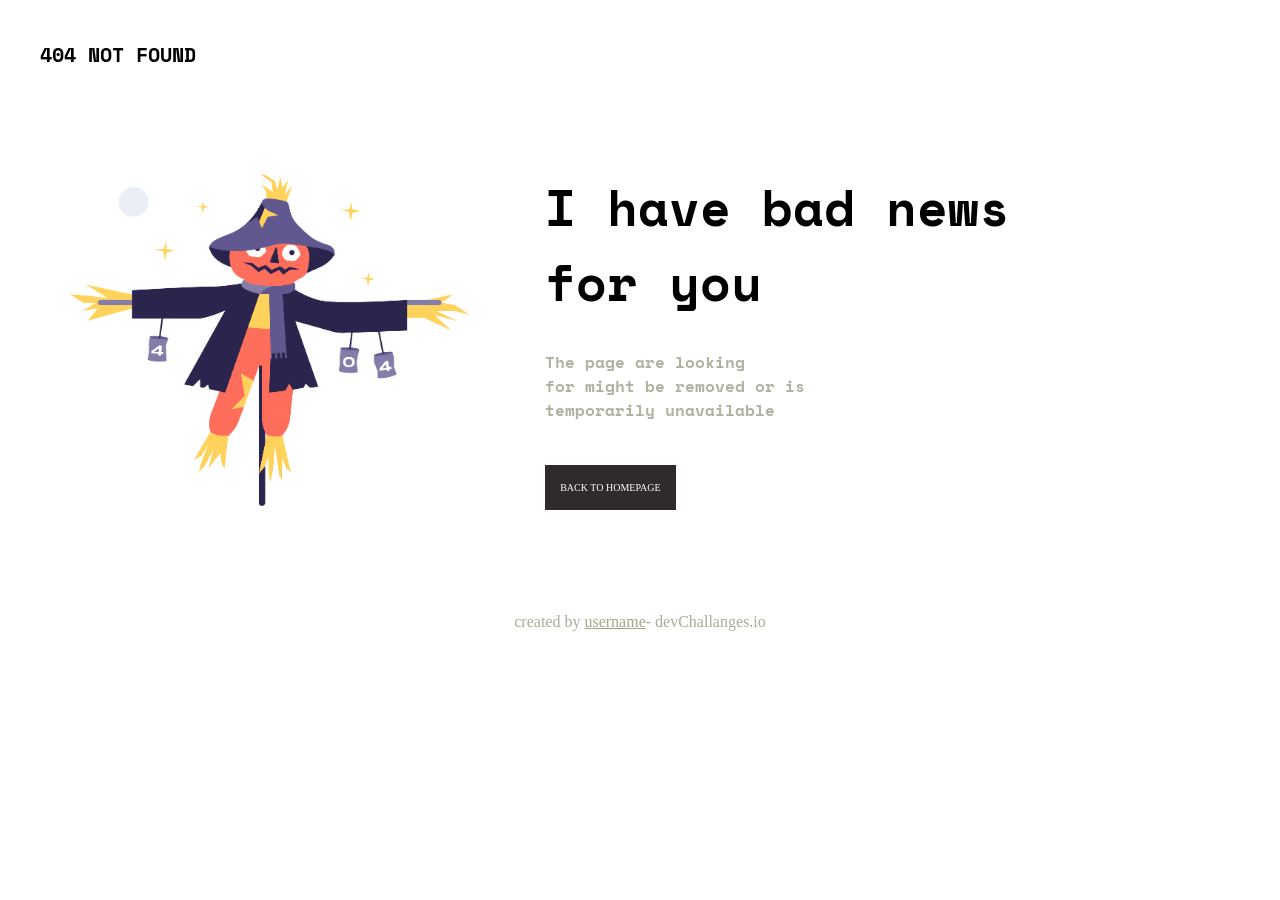
<file: index.html>
<!DOCTYPE html>
<html lang="en">

<head>
    <meta charset="UTF-8">
    <meta name="viewport" content="width=device-width, initial-scale=1.0">
    <title>pic task</title>
    <link rel="stylesheet" href="reset.css">
    <link rel="stylesheet" href="style.css">
    <link rel="preconnect" href="https://fonts.googleapis.com">
<link rel="preconnect" href="https://fonts.gstatic.com" crossorigin>
<link href="https://fonts.googleapis.com/css2?family=Space+Mono:ital,wght@0,400;0,700;1,400;1,700&display=swap" rel="stylesheet">
</head>

<body>
    <header>
        <h4>404 NOT FOUND</h4>
    </header>
    <main>
        
            <img src="Scarecrow.png" alt="">
        
        <div>
            <h1>I have bad news <br>for you
            </h1>
            <h5>The page are looking <br> for might be removed or is <br> temporarily unavailable
            </h5>
            <button>BACK TO HOMEPAGE</button>
        </div>
    </main>
    <footer>
        <p>created by <a href="#">username</a>- devChallanges.io</p>
    </footer>



</body>

</html>
</file>
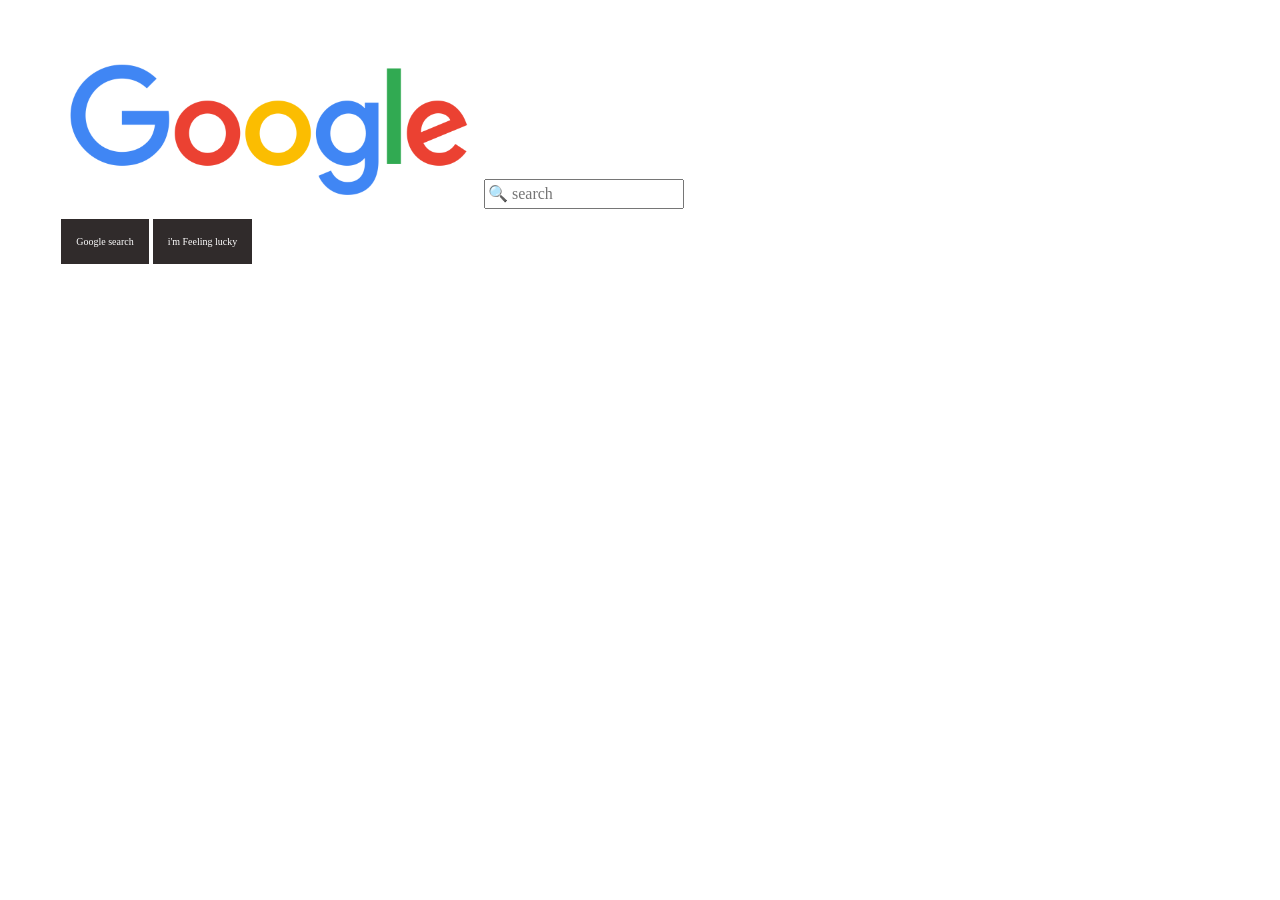
<file: index2.html>
<!DOCTYPE html>
<html lang="en">
<head>
    <meta charset="UTF-8">
    <meta name="viewport" content="width=device-width, initial-scale=1.0">
    <title>google</title>
    <link rel="stylesheet" href="reset.css">
    <link rel="stylesheet" href="style.css">

</head>
<body>
    <img src="googlelogo.png" alt="googlelogo">
    <input type="text" placeholder="🔍 search">
    <div>
        <button>Google search</button>
        <button>i'm Feeling lucky</button>
    </div>
    
    
</body>
</html>
</file>
<file: style.css>
img{
  width: 400px;
  margin-right: 10px;
  margin-top: 64px;
  margin-left: 70px;
}
header{
    font-family: "Space Mono", monospace;
    margin: 40px;
    font-size: 20px;
}
button{
    background-color: rgb(48, 43, 43);
    color: white;
    border: none;
    padding: 15px;
    font-size: x-small;
    
}
div{
    vertical-align: top;
    width: 49%;
    padding: 10px 10px 10px 10px ;
    margin-left: 4%;
    display: inline-block;
}
footer{
    color: rgb(170, 170, 151);
    text-align: center;
    margin-top: 90px;
}
h1{
    font-family: "Space Mono", monospace;
    margin-top: 50px;
    font-size: 50px;
}
h5{
    font-family: "Space Mono", monospace;
    font-size: 16px;
    margin-top: 5%;
    margin-bottom: 7%;
    color: rgb(177, 177, 161);
}
a{
    color: rgb(165, 165, 137);
}
</file>
